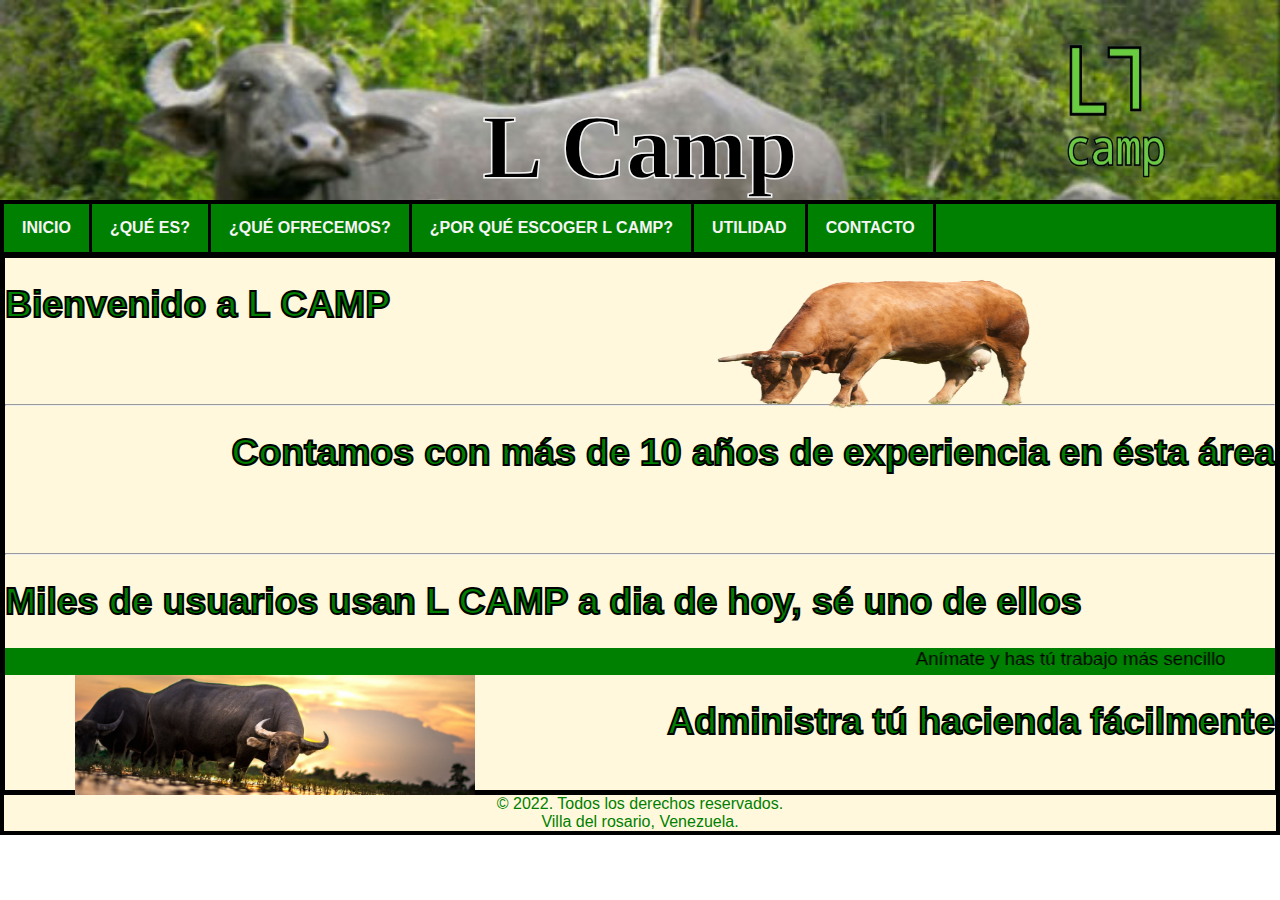
<file: index.html>
<!DOCTYPE html>
<html lang="en">
<head>
    <meta charset="UTF-8">
    <meta http-equiv="X-UA-Compatible" content="IE=edge">
    <meta name="viewport" content="width=device-width, initial-scale=1.0">
    <title>L Camp</title>
    <link rel="stylesheet" type="text/css" href="css/style.css">
</head>
<body>
<div id = "contenedor">

    <div id="encabezado">

        <img src="img/logofinal_s.png" width="150px" class="imagen_cuadrada">

        <h1>L Camp</h1> 

    </div>

    <div id="navegacion">
        <ol>
        <li><a href="index.html">INICIO</a></li>
        <li><a href="quees.html">¿QUÉ ES?</a></li>
        <li><a href="que_ofrecemos.html">¿QUÉ OFRECEMOS?</a></li>
        <li><a href="porque_escoger.html">¿POR QUÉ ESCOGER L CAMP?</a></li>
        <li><a href="utilidad.html">UTILIDAD</a></li>
        <li><a href="contacto.html">CONTACTO</a></li>

        </ol>
        </div>

    <div id="cuerpo">
        
        <h1 class="sub_titulo1">Bienvenido a L CAMP</h1>
        <br><br>
        
        <hr>

        <img src="img/vaca.png" width="150px" class="imagen_cuerpo">

        <h1 class="sub_titulo2">Contamos con más de 10 años de experiencia en ésta área</h1>
        <br><br>

        <hr>

        <h1 class="sub_titulo3">Miles de usuarios usan L CAMP a dia de hoy, sé uno de ellos </h1> 
        <p class="marquesina"><marquee behavior="alternate" direction="Rigth">Anímate y has tú trabajo más sencillo </marquee></p>

        <img src="img/bufala2_c.jpg" width="150px" class="imagen_cuerpo2">

        <h1 class="sub_titulo4">Administra tú hacienda fácilmente</h1>

        <br>

    </div>

    <div id="pie">

        © 2022. Todos los derechos reservados. <br />Villa del rosario, Venezuela.

    </div>
 
</div>
</body>
</html>
</file>
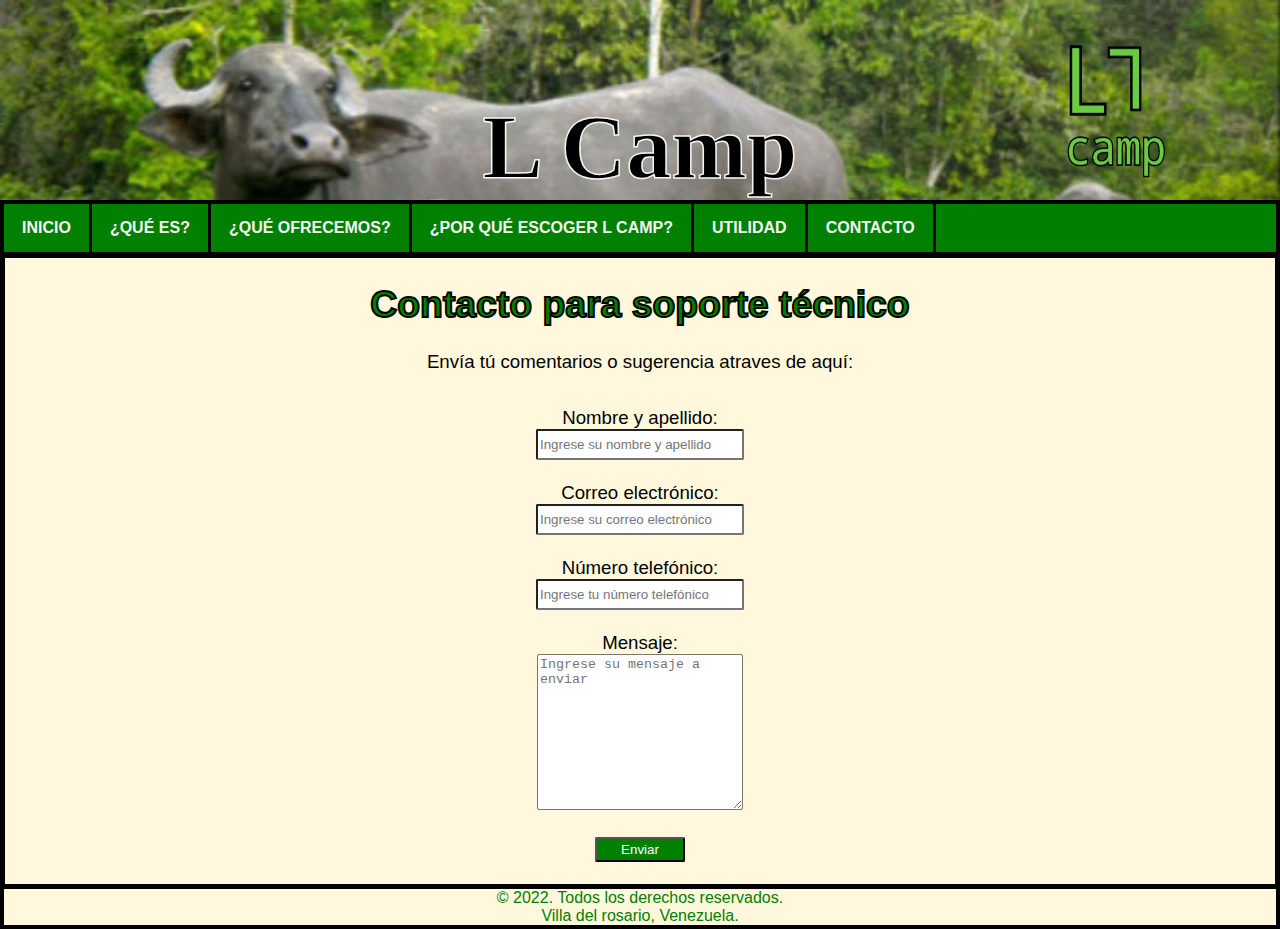
<file: contacto.html>
<!DOCTYPE html>
<html lang="en">
<head>
    <meta charset="UTF-8">
    <meta http-equiv="X-UA-Compatible" content="IE=edge">
    <meta name="viewport" content="width=device-width, initial-scale=1.0">
    <title>L Camp</title>
    <link rel="stylesheet" type="text/css" href="css/style.css">
</head>
<body>

    <div id = "contenedor">

        <div id="encabezado">
    
            <img src="img/logofinal_s.png" width="150px" class="imagen_cuadrada">
    
            <h1>L Camp</h1> 
    
        </div>
    
        <div id="navegacion">
            <ol>
            <li><a href="index.html">INICIO</a></li>
            <li><a href="quees.html" >¿QUÉ ES?</a></li>
            <li><a href="que_ofrecemos.html">¿QUÉ OFRECEMOS?</a></li>
            <li><a href="porque_escoger.html">¿POR QUÉ ESCOGER L CAMP?</a></li>
            <li><a href="utilidad.html">UTILIDAD</a></li>
            <li><a href="contacto.html">CONTACTO</a></li>
    
            </ol>
            </div>
    
        <div id="cuerpo">

            <div id="cuerpo_1">

                <h1>Contacto para soporte técnico</h1>

                <p>Envía tú comentarios o sugerencia atraves de aquí:</p>

                <form name="form_1" action="#" method="post">

                <label class="label_txt">Nombre y apellido:</label><br />
                <input class="caja_txt" name="nombre" type="text" placeholder="Ingrese su nombre y apellido"><br /> <br>
                <label class="label-txt">Correo electrónico:</label><br />
                <input class="caja_txt" type="mail" name="correo" placeholder="Ingrese su correo electrónico"><br /> <br>
                <label class="label_txt">Número telefónico:</label><br />
                <input class="caja_txt" name="telefono" type="text" placeholder="Ingrese tu número telefónico"><br /> <br>
                <label class="label_txt">Mensaje:</label><br />
                <textarea class="text_area" name="mensaje" placeholder="Ingrese su mensaje a enviar"></textarea><br /> <br>
                <input class="boton" type="submit" value="Enviar">

                </form>

                <br>

            </div>

        </div>
    
        <div id="pie">
    
            © 2022. Todos los derechos reservados. <br />Villa del rosario, Venezuela.
    
        </div>
     
    </div>
    
</body>
</html>
</file>
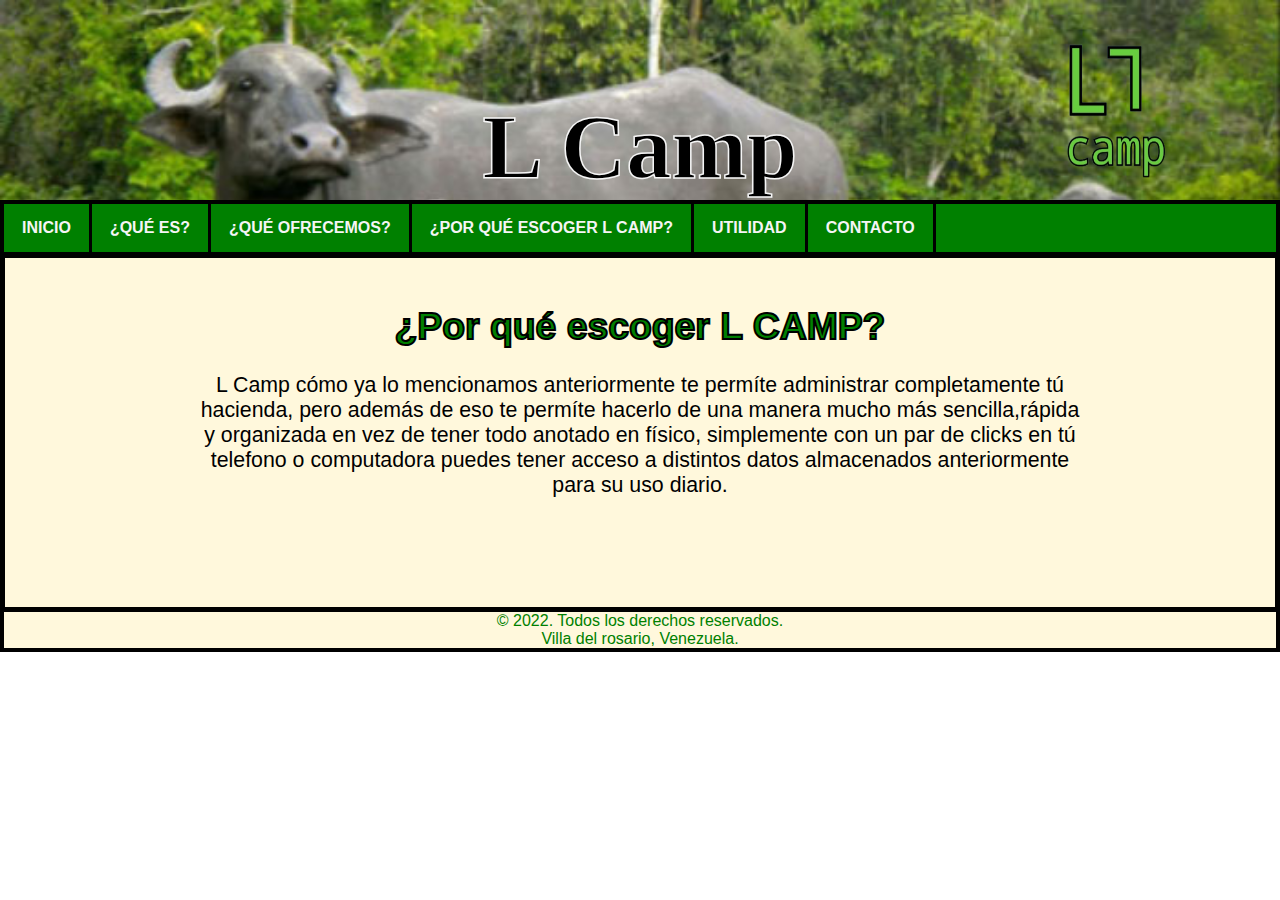
<file: porque_escoger.html>
<!DOCTYPE html>
<html lang="en">
<head>
    <meta charset="UTF-8">
    <meta http-equiv="X-UA-Compatible" content="IE=edge">
    <meta name="viewport" content="width=device-width, initial-scale=1.0">
    <title>L Camp</title>
    <link rel="stylesheet" type="text/css" href="css/style.css">
</head>
<body>
    <div id = "contenedor">

        <div id="encabezado">
    
            <img src="img/logofinal_s.png" width="150px" class="imagen_cuadrada">
    
            <h1>L Camp</h1> 
    
        </div>
    
        <div id="navegacion">
            <ol>
            <li><a href="index.html">INICIO</a></li>
            <li><a href="quees.html" >¿QUÉ ES?</a></li>
            <li><a href="que_ofrecemos.html">¿QUÉ OFRECEMOS?</a></li>
            <li><a href="porque_escoger.html">¿POR QUÉ ESCOGER L CAMP?</a></li>
            <li><a href="utilidad.html">UTILIDAD</a></li>
            <li><a href="contacto.html">CONTACTO</a></li>
    
            </ol>
            </div>
    
        <div id="cuerpo">

            <br>
            
            <h1 class="sub_titulo1_html2">¿Por qué escoger L CAMP?</h1>

            <p class="parrafo1"> L Camp cómo ya lo mencionamos anteriormente te permíte administrar completamente tú hacienda, pero además de eso te permíte hacerlo de una manera mucho más sencilla,rápida y organizada en vez de tener todo anotado en físico, simplemente con un par de clicks en tú telefono o computadora puedes tener acceso a distintos datos almacenados anteriormente para su uso diario. </p>

            <br><br><br><br>
    
        </div>
    
        <div id="pie">
    
            © 2022. Todos los derechos reservados. <br />Villa del rosario, Venezuela.
    
        </div>
     
    </div>
    
</body>
</html>
</file>
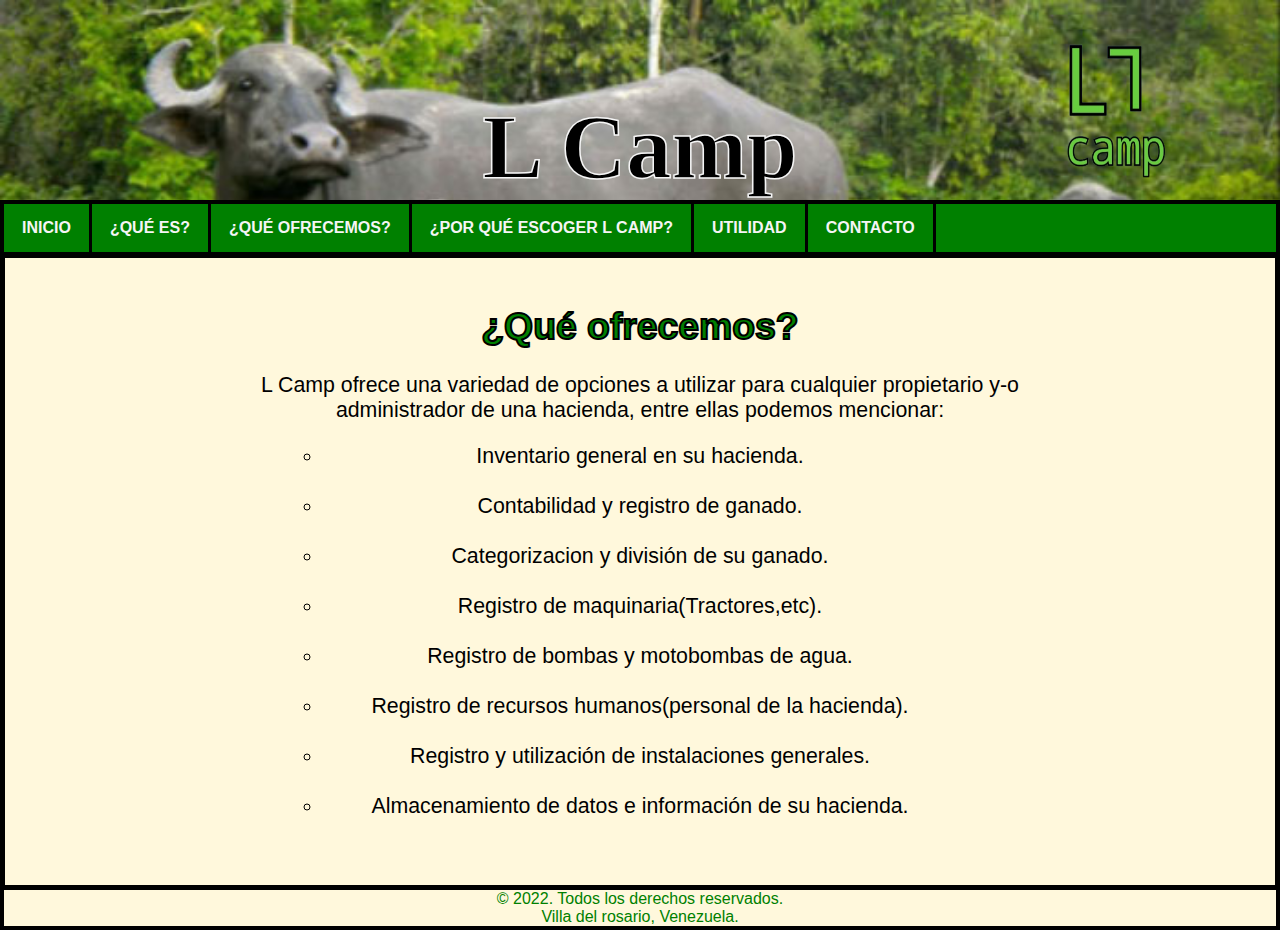
<file: que_ofrecemos.html>
<!DOCTYPE html>
<html lang="en">
<head>
    <meta charset="UTF-8">
    <meta http-equiv="X-UA-Compatible" content="IE=edge">
    <meta name="viewport" content="width=device-width, initial-scale=1.0">
    <title>L Camp</title>
    <link rel="stylesheet" type="text/css" href="css/style.css">


</head>
<body>
    <div id = "contenedor">

        <div id="encabezado">
    
            <img src="img/logofinal_s.png" width="150px" class="imagen_cuadrada">
    
            <h1>L Camp</h1> 
    
        </div>
    
        <div id="navegacion">
            <ol>
            <li><a href="index.html">INICIO</a></li>
            <li><a href="quees.html" >¿QUÉ ES?</a></li>
            <li><a href="que_ofrecemos.html">¿QUÉ OFRECEMOS?</a></li>
            <li><a href="porque_escoger.html">¿POR QUÉ ESCOGER L CAMP?</a></li>
            <li><a href="utilidad.html">UTILIDAD</a></li>
            <li><a href="contacto.html">CONTACTO</a></li>
    
            </ol>
            </div>
    
        <div id="cuerpo">

            <br>
            
            <h1 class="sub_titulo1_html2">¿Qué ofrecemos?</h1>

            <p class="parrafo1"> L Camp ofrece una variedad de opciones a utilizar para cualquier propietario y-o administrador de una hacienda, entre ellas podemos mencionar: </p>

            <ol class="ol_html3">
                <li>Inventario general en su hacienda.</li><br>
                <li>Contabilidad y registro de ganado.</li><br>
                <li>Categorizacion y división de su ganado.</li><br>
                <li>Registro de maquinaria(Tractores,etc).</li><br>
                <li>Registro de bombas y motobombas de agua.</li><br>
                <li>Registro de recursos humanos(personal de la hacienda).</li><br>
                <li>Registro y utilización de instalaciones generales.</li><br>
                <li>Almacenamiento de datos e información de su hacienda.</li>
        
                </ol>
    
            <br><br>
    
        </div>
    
        <div id="pie">
    
            © 2022. Todos los derechos reservados. <br />Villa del rosario, Venezuela.
    
        </div>
     
    </div>

</body>
</html>
</file>
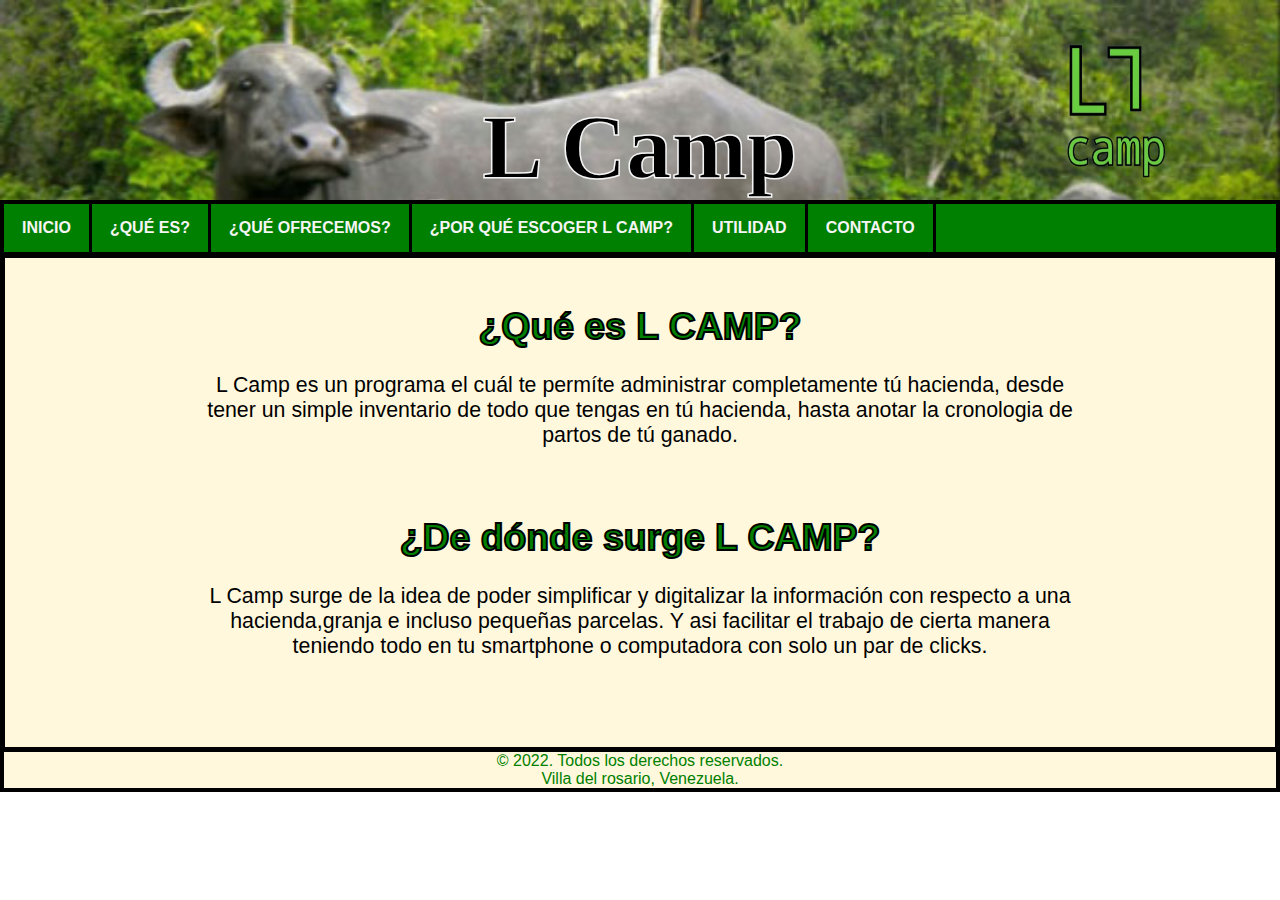
<file: quees.html>
<!DOCTYPE html>
<html lang="en">
<head>
    <meta charset="UTF-8">
    <meta http-equiv="X-UA-Compatible" content="IE=edge">
    <meta name="viewport" content="width=device-width, initial-scale=1.0">
    <title>L Camp</title>
    <link rel="stylesheet" type="text/css" href="css/style.css">
</head>
<body>
    <div id = "contenedor">

        <div id="encabezado">
    
            <img src="img/logofinal_s.png" width="150px" class="imagen_cuadrada">
    
            <h1>L Camp</h1> 
    
        </div>
    
        <div id="navegacion">
            <ol>
            <li><a href="index.html">INICIO</a></li>
            <li><a href="quees.html" >¿QUÉ ES?</a></li>
            <li><a href="que_ofrecemos.html">¿QUÉ OFRECEMOS?</a></li>
            <li><a href="porque_escoger.html">¿POR QUÉ ESCOGER L CAMP?</a></li>
            <li><a href="utilidad.html">UTILIDAD</a></li>
            <li><a href="contacto.html">CONTACTO</a></li>
    
            </ol>
            </div>
    
        <div id="cuerpo">

            <br>
            
            <h1 class="sub_titulo1_html2">¿Qué es L CAMP?</h1>

            <p class="parrafo1"> L Camp es un programa el cuál te permíte administrar completamente tú hacienda, desde tener un simple inventario de todo que tengas en tú hacienda, hasta anotar la cronologia de partos de tú ganado. </p>

            <br>

            <h1 class="sub_titulo1_html2">¿De dónde surge L CAMP?</h1>

            <p class ="parrafo1"> L Camp surge de la idea de poder simplificar y digitalizar la información con respecto a una hacienda,granja e incluso pequeñas parcelas. Y asi facilitar el trabajo de cierta manera teniendo todo en tu smartphone o computadora con solo un par de clicks. </p>
    
    
            <br><br><br>
    
        </div>
    
        <div id="pie">
    
            © 2022. Todos los derechos reservados. <br />Villa del rosario, Venezuela.
    
        </div>
     
    </div>

    
</body>
</html>
</file>
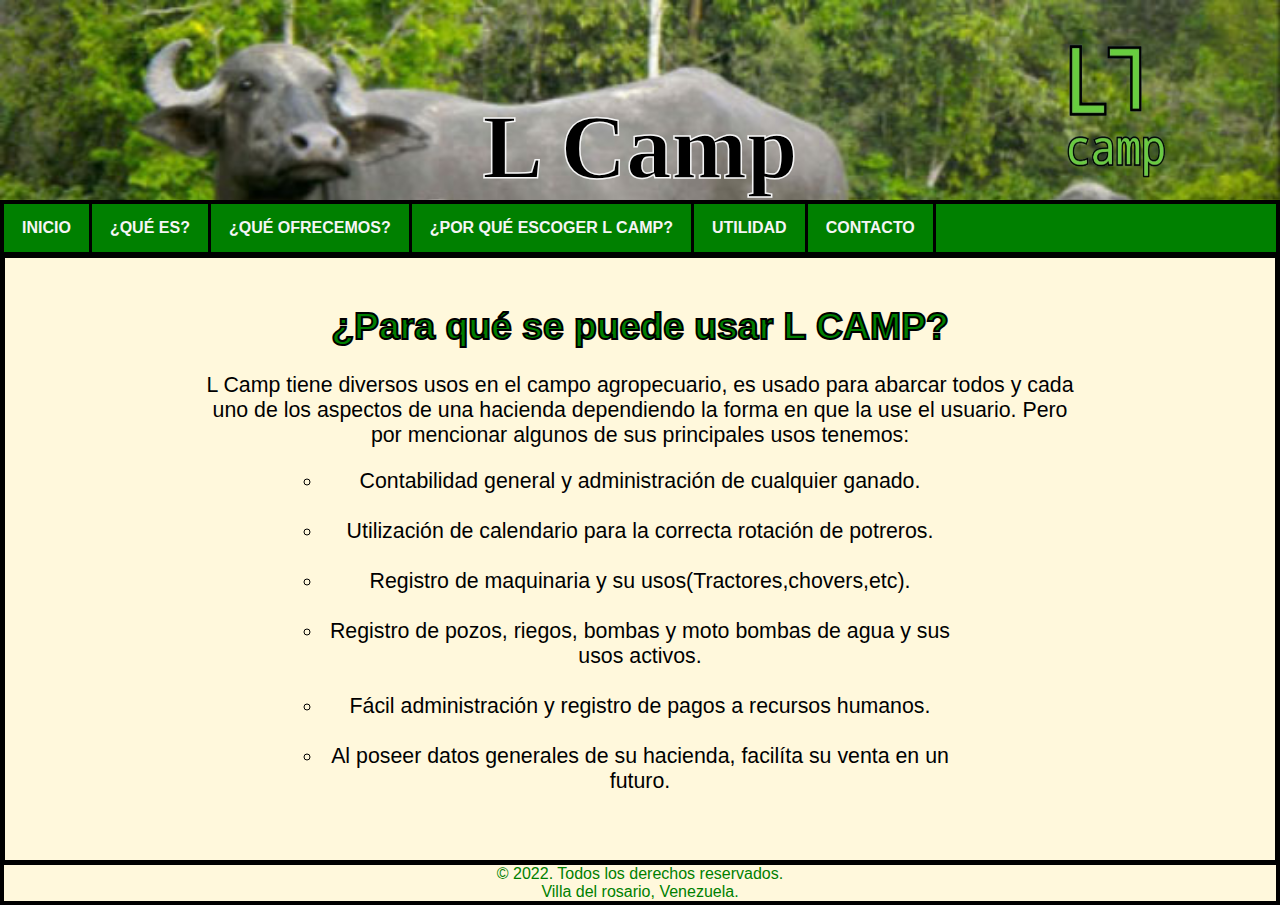
<file: utilidad.html>
<!DOCTYPE html>
<html lang="en">
<head>
    <meta charset="UTF-8">
    <meta http-equiv="X-UA-Compatible" content="IE=edge">
    <meta name="viewport" content="width=device-width, initial-scale=1.0">
    <title>L Camp</title>
    <link rel="stylesheet" type="text/css" href="css/style.css">
</head>
<body>

    <div id = "contenedor">

        <div id="encabezado">
    
            <img src="img/logofinal_s.png" width="150px" class="imagen_cuadrada">
    
            <h1>L Camp</h1> 
    
        </div>
    
        <div id="navegacion">
            <ol>
            <li><a href="index.html">INICIO</a></li>
            <li><a href="quees.html" >¿QUÉ ES?</a></li>
            <li><a href="que_ofrecemos.html">¿QUÉ OFRECEMOS?</a></li>
            <li><a href="porque_escoger.html">¿POR QUÉ ESCOGER L CAMP?</a></li>
            <li><a href="utilidad.html">UTILIDAD</a></li>
            <li><a href="contacto.html">CONTACTO</a></li>
    
            </ol>
            </div>
    
        <div id="cuerpo">

            <br>
            
            <h1 class="sub_titulo1_html2">¿Para qué se puede usar L CAMP?</h1>

            <p class="parrafo1"> L Camp tiene diversos usos en el campo agropecuario, es usado para abarcar todos y cada uno de los aspectos de una hacienda dependiendo la forma en que la use el usuario. Pero por mencionar algunos de sus principales usos tenemos: </p>

            <ol class="ol_html3">
                <li>Contabilidad general y administración de cualquier ganado.</li><br>
                <li>Utilización de calendario para la correcta rotación de potreros.</li><br>
                <li>Registro de maquinaria y su usos(Tractores,chovers,etc).</li><br>
                <li>Registro de pozos, riegos, bombas y moto bombas de agua y sus usos activos.</li><br>
                <li>Fácil administración y registro de pagos a recursos humanos.</li><br>
                <li>Al poseer datos generales de su hacienda, facilíta su venta en un futuro.</li>
        
                </ol>
    
            <br><br>
    
        </div>
    
        <div id="pie">
    
            © 2022. Todos los derechos reservados. <br />Villa del rosario, Venezuela.
    
        </div>
     
    </div>
    
</body>
</html>
</file>
<file: css/style.css>
body{
    margin: 0;
    padding: 0;
    }
    #contenedor{
    width: 100%;
    height: 100%;
    background-color: white;
    }
    #encabezado{
        width:100%;
        height: 200px;
        background-image: url(../img/bufala1.jpg);
        background-repeat: no-repeat;
        background-size: 100%;

    }

    #encabezado h1{
        margin:0px;
        line-height: 295px;
        font-size: 68pt;
        text-align: center;
        font-family: Cambria, Cochin, Georgia, Times, 'Times New Roman', serif;
        color: black;
        -webkit-text-stroke: 1.5px whitesmoke;

    }



#navegacion{
    width:100%;
    background-color:  green;
    
}

#navegacion ol{
    display: flex;
    padding:0px;
    margin:0px;
    border: black 4px solid;
    border-bottom: black 1px solid ;
    

}

#navegacion ol li{
    list-style: none;
    border-right: 3px solid black;
    display: block;
    }

#navegacion ol li a{
    color: whitesmoke ;
    text-decoration: none;
    font-weight: bold;
    padding: 15px 18px;
    display: table;
    font-family: Arial, Helvetica, sans-serif;
    }

    .imagen_cuadrada{
        width: 190px;
        height: 160px;
        position: absolute;
        float: right;
        margin-right:10px;
        line-height: 150px;
        margin-top: 25px;
        margin-left: 1015px;
        
        }

#cuerpo{
    font-family: Verdana, Geneva, Tahoma, sans-serif;
    color: green;
    background-color: cornsilk;
    font-size: 14pt;
    border: black 5px solid;
    -webkit-text-stroke: 2px black;
    border-bottom: black 4px solid;

}

.sub_titulo1{
    text-align: left;

}

.sub_titulo2{
    text-align: right;

}

.sub_titulo3{
    text-align: left;

}

.sub_titulo4{
    text-align: right;

}

.imagen_cuerpo{
    width: 500px;
    height: 200px;
    position: absolute;
    margin-right: 10px;
    line-height: 150px;
    margin-top: -172px;
    margin-left: 630px;


}

.imagen_cuerpo2{
    width: 400px;
    height: 120px;
    position: absolute;
    margin-left: 70px;
    margin-top: -18px;
    margin-right: 630px;
    
}

.marquesina{
    background-color:green;
    color: black;
    -webkit-text-stroke: 0.0015px white;

}


#pie{
    font-family: Arial, Helvetica, sans-serif;
    text-align: center;
    background-color: cornsilk;
    color: green;
    border: black 4px solid;
    border-top: black 0.5px solid;

}

/* //////////////////////////////////////////// */

.sub_titulo1_html2{
    text-align: center;

}

.parrafo1{
    text-align: center;
    padding-left:15%;
    padding-right: 15%;
    color: black;
    -webkit-text-stroke: 0.01px whitesmoke;
    font-size: 16pt;
    
}

/* //////////////////////////////////////////// */

.ol_html3{
    list-style: circle;
    display: block;
    padding-left:  25%;
    padding-right: 25%;
    text-align: center;
    font-family: Verdana, Geneva, Tahoma, sans-serif;
    -webkit-text-stroke: 0.01px whitesmoke;
    font-size: 16pt;
    color: black;

}

/* //////////////////////////////////////////// */

#cuerpo_1{
    font-family: Verdana, Geneva, Tahoma, sans-serif;
    color: black;
    -webkit-text-stroke: 0.001px whitesmoke;
    font-size: 14pt;
    text-align: center;

}

#cuerpo_1 h1{
    -webkit-text-stroke: 2px black;
    color: green;

}


#cuerpo_1 form{
    
    padding-top: 15px;
  
}

.caja_txt{
    border-radius: 2px;
    width:200px;
    height: 25px;

}

.text_area{
    width:200px;
    border-radius: 2px;
    height: 25px;
    height: 150px;

}

.boton{
    border-radius: 2px;
    width: 90px;
    height: 25px;
    background-color: green;
    color: white;
    
}

@media (max-width: 768px){
    #navegacion{
        height: auto;
        border-bottom: 0px;
        display: block;

    }

    #navegacion ol li{
        border-right: 1px solid black;
        }

    .imagen_cuadrada{
        margin-right: 50%;
        margin-left: 70%;
        
    }

    .imagen_cuerpo{
        margin-right: 50%;
        margin-left: 60%;
        height: 200px;
        width: 300px;

    }

    .imagen_cuerpo2{
        margin-right: 60%;
        margin-left: 0%;
        height: 90px;
        width: 175px;

    }

}
</file>
